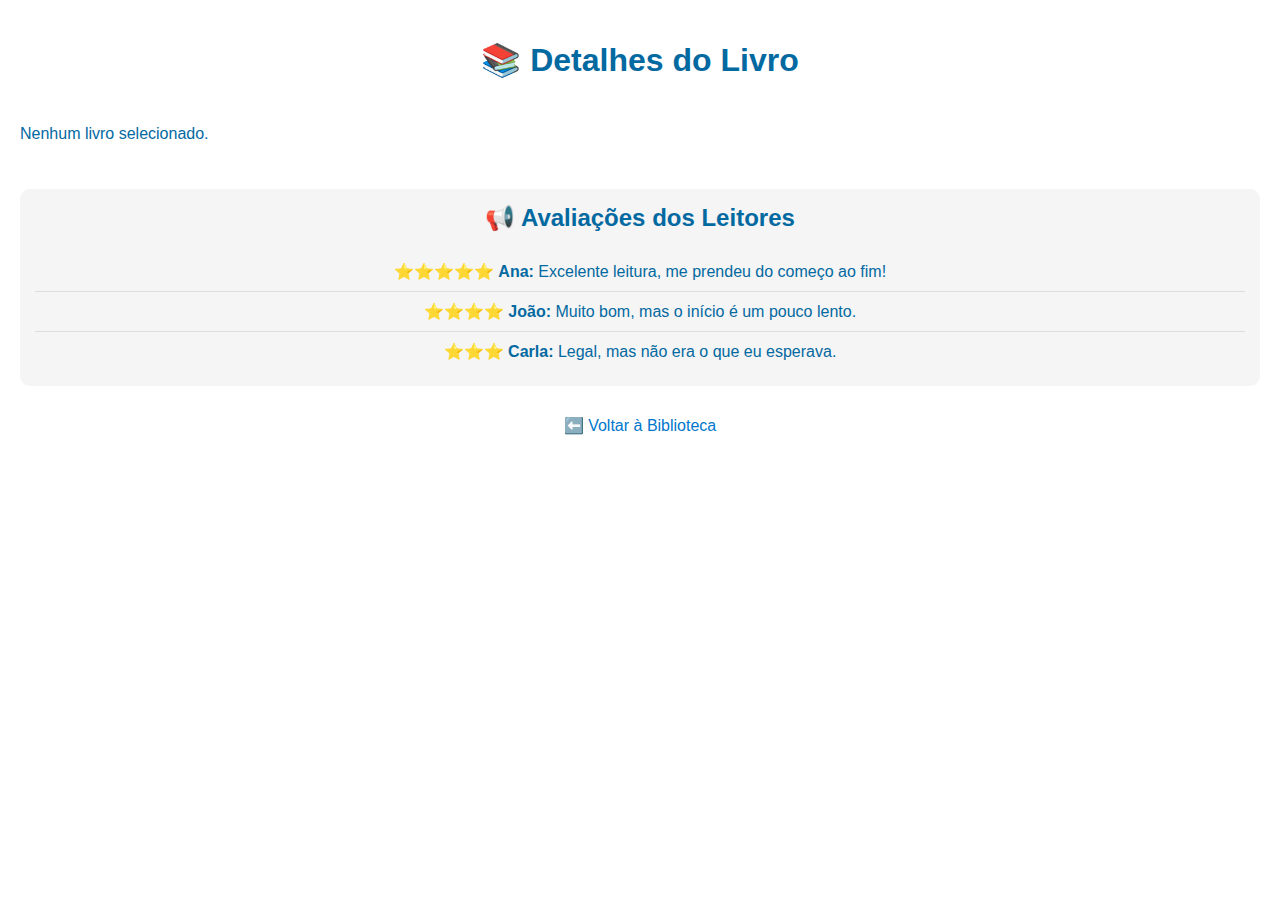
<file: livros.html>
<!DOCTYPE html>
<html lang="pt-br">
<head>
  <meta charset="UTF-8" />
  <title>Detalhes do Livro</title>
  <link rel="stylesheet" href="style.css" />
  <style>
    .detalhes-container {
      display: flex;
      flex-wrap: wrap;
      gap: 20px;
      margin-bottom: 30px;
    }

    .detalhes-imagem {
      flex: 1 1 100px;
    }

    .detalhes-info {
      flex: 2 1 400px;
    }

    .ficha {
      background: #e6f2ff;
      padding: 15px;
      border-radius: 10px;
      margin-top: 15px;
    }

    .avaliacoes {
      background: #f5f5f5;
      padding: 15px;
      border-radius: 10px;
      margin-top: 20px;
    }

    .avaliacoes h2 {
      margin-top: 0;
    }

    .avaliacao {
      border-bottom: 1px solid #ddd;
      padding: 10px 0;
    }

    .avaliacao:last-child {
      border-bottom: none;
    }

    .btn-voltar {
      display: inline-block;
      margin-top: 30px;
      text-decoration: none;
      color: #0077cc;
    }
  </style>
</head>
<body>
  <div class="container">
    <h1>📚 Detalhes do Livro</h1>
    <div id="detalhesLivro" class="detalhes-container"></div>

    <div class="avaliacoes">
      <h2>📢 Avaliações dos Leitores</h2>
      <div class="avaliacao">⭐️⭐️⭐️⭐️⭐️ <strong>Ana:</strong> Excelente leitura, me prendeu do começo ao fim!</div>
      <div class="avaliacao">⭐️⭐️⭐️⭐️ <strong>João:</strong> Muito bom, mas o início é um pouco lento.</div>
      <div class="avaliacao">⭐️⭐️⭐️ <strong>Carla:</strong> Legal, mas não era o que eu esperava.</div>
    </div>

    <a class="btn-voltar" href="index.html">⬅️ Voltar à Biblioteca</a>
  </div>

  <script>
    const container = document.getElementById("detalhesLivro");
    const livro = JSON.parse(localStorage.getItem("livroSelecionado"));

    if (livro) {
      container.innerHTML = `
        <div class="detalhes-imagem">
          <img src="${livro.cover}" alt="${livro.title}" style="width:100%; border-radius:10px;" />
        </div>
        <div class="detalhes-info">
          <h2>${livro.title}</h2>
          <p><strong>Autor:</strong> ${livro.author}</p>
          <p>${livro.description}</p>
          <div class="ficha">
            <h3>📋 Ficha Técnica</h3>
            <p><strong>Título:</strong> ${livro.title}</p>
            <p><strong>Autor:</strong> ${livro.author}</p>
            <p><strong>Categoria:</strong> ${livro.category}</p>
            <p><strong>Ano:</strong> 1954</p>
            <p><strong>Editora:</strong> Editora Exemplo</p>
            <p><strong>Páginas:</strong> 500</p>
          </div>
        </div>
      `;
    } else {
      container.innerHTML = "<p>Nenhum livro selecionado.</p>";
    }
  </script>
</body>
</html>
</file>
<file: style.css>
body {
  font-family: Arial, sans-serif;
  background: linear-gradient(to bottom, #bae6fd, white);
  margin: 0;
  padding: 20px;
  text-align: center;
  color: #0369a1;
}

h1 {
  margin-bottom: 30px;
}

#categories {
  margin-bottom: 20px;
}

.category-btn {
  background-color: #38bdf8;
  border: none;
  color: white;
  padding: 10px 20px;
  margin: 5px;
  border-radius: 9999px;
  cursor: pointer;
  font-weight: bold;
  transition: background-color 0.3s;
}

.category-btn.active, .category-btn:hover {
  background-color: #0284c7;
}

#searchInput {
  padding: 10px;
  width: 300px;
  border: 2px solid #38bdf8;
  border-radius: 10px;
  margin-right: 10px;
  font-size: 16px;
}

#searchBtn {
  padding: 10px 20px;
  border: none;
  background-color: #0284c7;
  color: white;
  border-radius: 10px;
  cursor: pointer;
  font-weight: bold;
  transition: background-color 0.3s;
}

#searchBtn:hover {
  background-color: #0369a1;
}

#booksContainer {
  margin-top: 30px;
  display: grid;
  grid-template-columns: repeat(auto-fill,minmax(250px,1fr));
  gap: 20px;
  max-width: 1000px;
  margin-left: auto;
  margin-right: auto;
}

.book-card {
  background: white;
  border-radius: 20px;
  box-shadow: 0 5px 15px rgba(0,0,0,0.1);
  overflow: hidden;
  text-align: left;
  transition: transform 0.3s;
}

.book-card:hover {
  transform: translateY(-8px);
}

.book-cover {
  width: 100%;
  height: 300px;
  object-fit: cover;
}

.book-content {
  padding: 15px;
}

.book-title {
  font-size: 1.2rem;
  font-weight: 700;
  margin-bottom: 6px;
  display: flex;
  justify-content: space-between;
  align-items: center;
}

.book-author {
  font-style: italic;
  color: #0284c7;
  margin-bottom: 5px;
}

.book-category {
  font-size: 0.85rem;
  color: #64748b;
  margin-bottom: 10px;
}

.book-description {
  font-size: 0.9rem;
  color: #334155;
}

.favorite {
  cursor: pointer;
  font-size: 1.4rem;
  color: #eab308;
  user-select: none;
}


:root {
  --bg: #ffffff;
  --text: #0369a1;
  --card-bg: white;
  --card-shadow: rgba(0, 0, 0, 0.1);
  --input-border: #38bdf8;
}

body.dark {
  --bg: #0f172a;
  --text: #e0f2fe;
  --card-bg: #1e293b;
  --card-shadow: rgba(255, 255, 255, 0.05);
  --input-border: #0284c7;
}

body {
  background: var(--bg);
  color: var(--text);
  transition: background 0.5s, color 0.5s;
}

.book-card {
  background: var(--card-bg);
  box-shadow: 0 5px 15px var(--card-shadow);
  transition: transform 0.3s, background 0.5s;
}

#searchInput {
  border-color: var(--input-border);
}

.toggle-dark {
  background: none;
  border: 2px solid var(--text);
  color: var(--text);
  padding: 8px 16px;
  border-radius: 9999px;
  cursor: pointer;
  margin-bottom: 20px;
  font-weight: bold;
  transition: background 0.3s, color 0.3s;
}

.toggle-dark:hover {
  background: var(--text);
  color: var(--bg);
}

@keyframes fadeInUp {
  from {
    opacity: 0;
    transform: translateY(20px);
  }
  to {
    opacity: 1;
    transform: translateY(0);
  }
}

.book-card {
  animation: fadeInUp 0.5s ease both;
}
</file>
